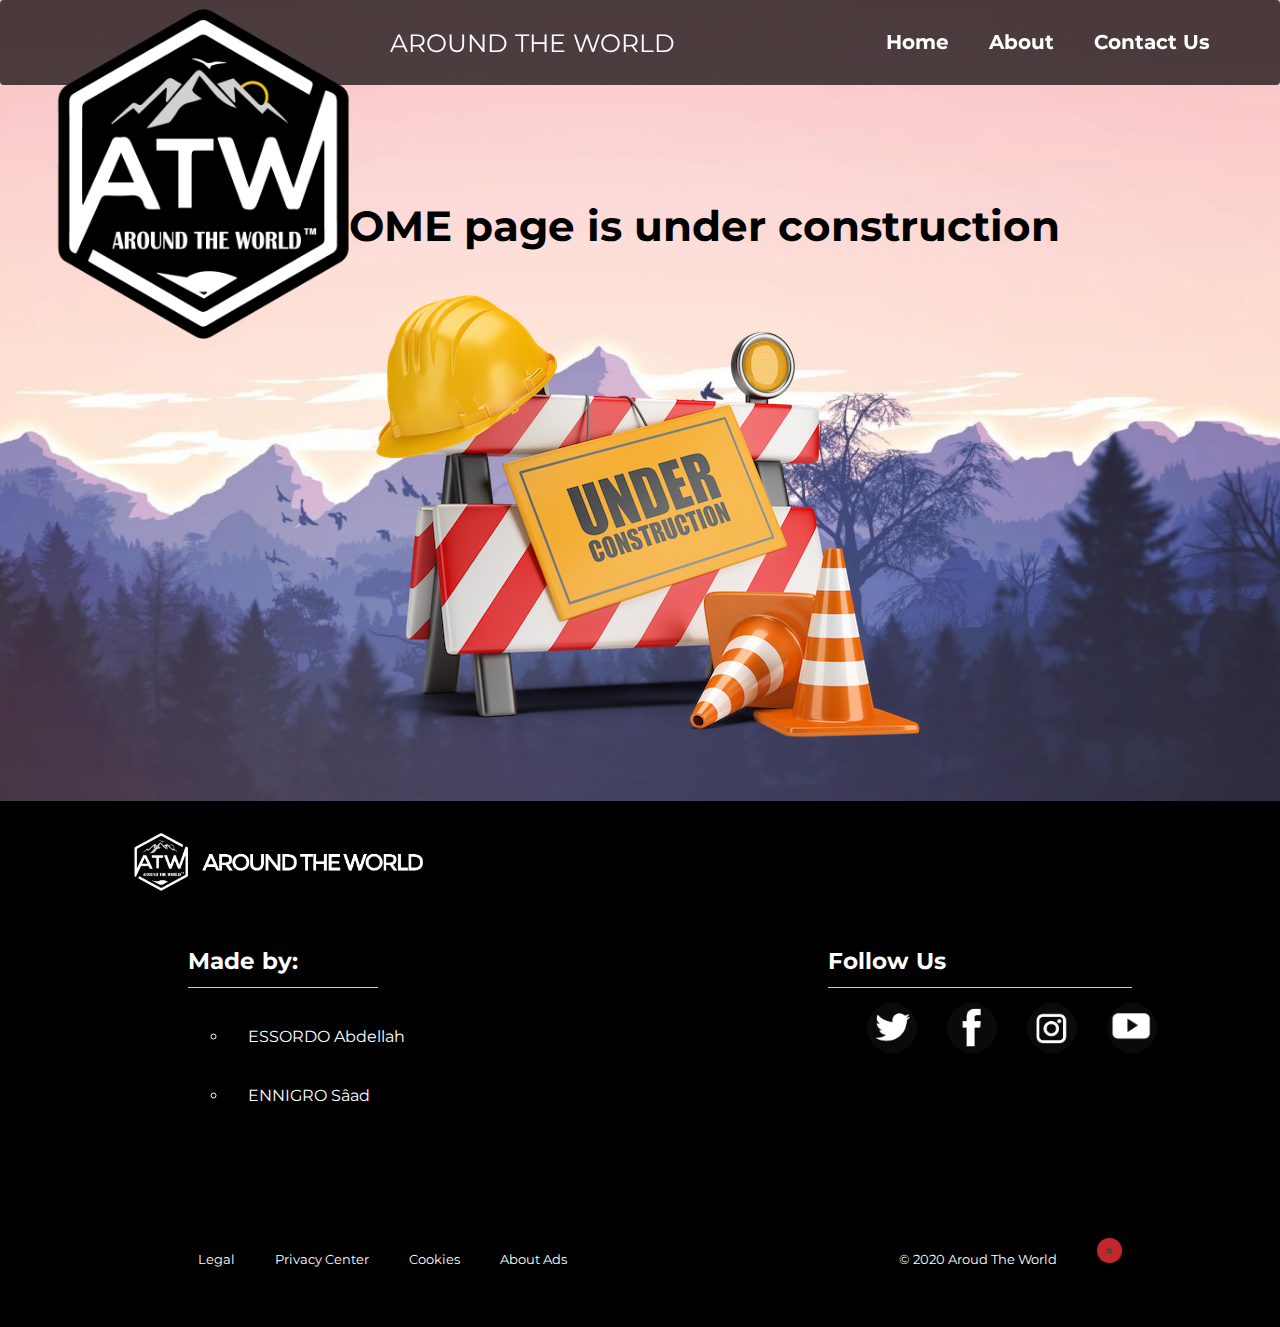
<file: index.html>
<!DOCTYPE html>
<html lang="en">
    <head>
        <meta charset="UTF-8">
        <title>Home</title>
        <link rel="stylesheet" href="style.css">
        <link href="https://fonts.googleapis.com/css2?family=Montserrat&display=swap" rel="stylesheet">
        <link href="logo.ico" rel="shortcut icon">
    </head>

    <body>

        <nav class="nav-bar">
            <ul class="main-nav">
                <a href="index.html"><img class="logo-nav" src="ATW-NOIR1.png"></a>

                <span class="Row1"><li class=""><a class="ATW" href="index.html">AROUND THE WORLD</a></li></span>

                <span class="Row push"><li class=""><a href="index.html">Home</a></li></span>
                <span class="Row"><li class=""><a href="about.html">About</a></li></span>
                <span class="Row contact"><li class=""><a href="contact.html">Contact Us</a></li></span>
            </ul>
        </nav>

        <div class="content red">
            <div class="homepage">The HOME page is under construction</div>
            <center><img class="construction" src="construction.png" alt=""></center>
        </div>

        <div class="footer">
            <div class="footer-container"> 
                <a href="index.html">
                    <img class="logofooter" src="logo1.png">
                </a>

                <div class="list-container">
                    <ul class="line2">
                        <li class="madeby">
                                <h2 class="made">Made by:</h2><br>
                                <ul>
                                    <li class="name">ESSORDO Abdellah</li>
                                    <li class="name">ENNIGRO Sâad</li>
                                </ul>
                        </li>
                        <li class="push">
                            <h2 class="follow push">Follow Us</h2> 
                            <ul class="main-nav3">
                                
                                <a id="twitter" href="https://twitter.com/ATW_AS" target="_blank"><img class="social"  src="twitter.png" alt=""></a>
                                <a id="facebook" href="https://www.facebook.com/Around-The-World-111129673913158/?hc_ref=ARTqnt79gVelHloWOg-J_a2J4fzcNvrM58-S9FdPCtGaRh_1brQyV8MfYedcJFvZnds&fref=nf&__tn__=kC-R" target="_blank"><img class="social"  src="facebook.png" alt=""></a>
                                <a id="instagram" href="https://www.instagram.com/aroundtheworld.as/?hl=fr" target="_blank"><img class="social"  src="ig.png" alt=""></a>
                                <a  id="youtube"href="https://www.youtube.com/channel/UC32pm5CpIDf8j4ePumbtq8Q" target="_blank"><img class="social"  src="ytb.png" alt=""></a>
                            </ul>
                        </li>
                    </ul>


                    <ul class="main-nav2">
                        <span class="edit2"><li><a href="">Legal</a> </li></span>
                        <span class="edit2"><li><a href=""> Privacy Cent</a>er</li></span>
                        <span class="edit2"><li><a href="">Cookies</a></li></span>
                        <span class="edit2"><li><a href="">About A</a>ds</li></span>
                        <span class="edit2 push"><li>© 2020 Aroud The World </li></span>
                        <li><a href="https://en.wikipedia.org/wiki/Morocco" target="_blank"><img class="flag" src="flag.png"></a></li>
                    </ul> 
                </div>
            </div>
        </div>
    
    </body>
</html>
</file>
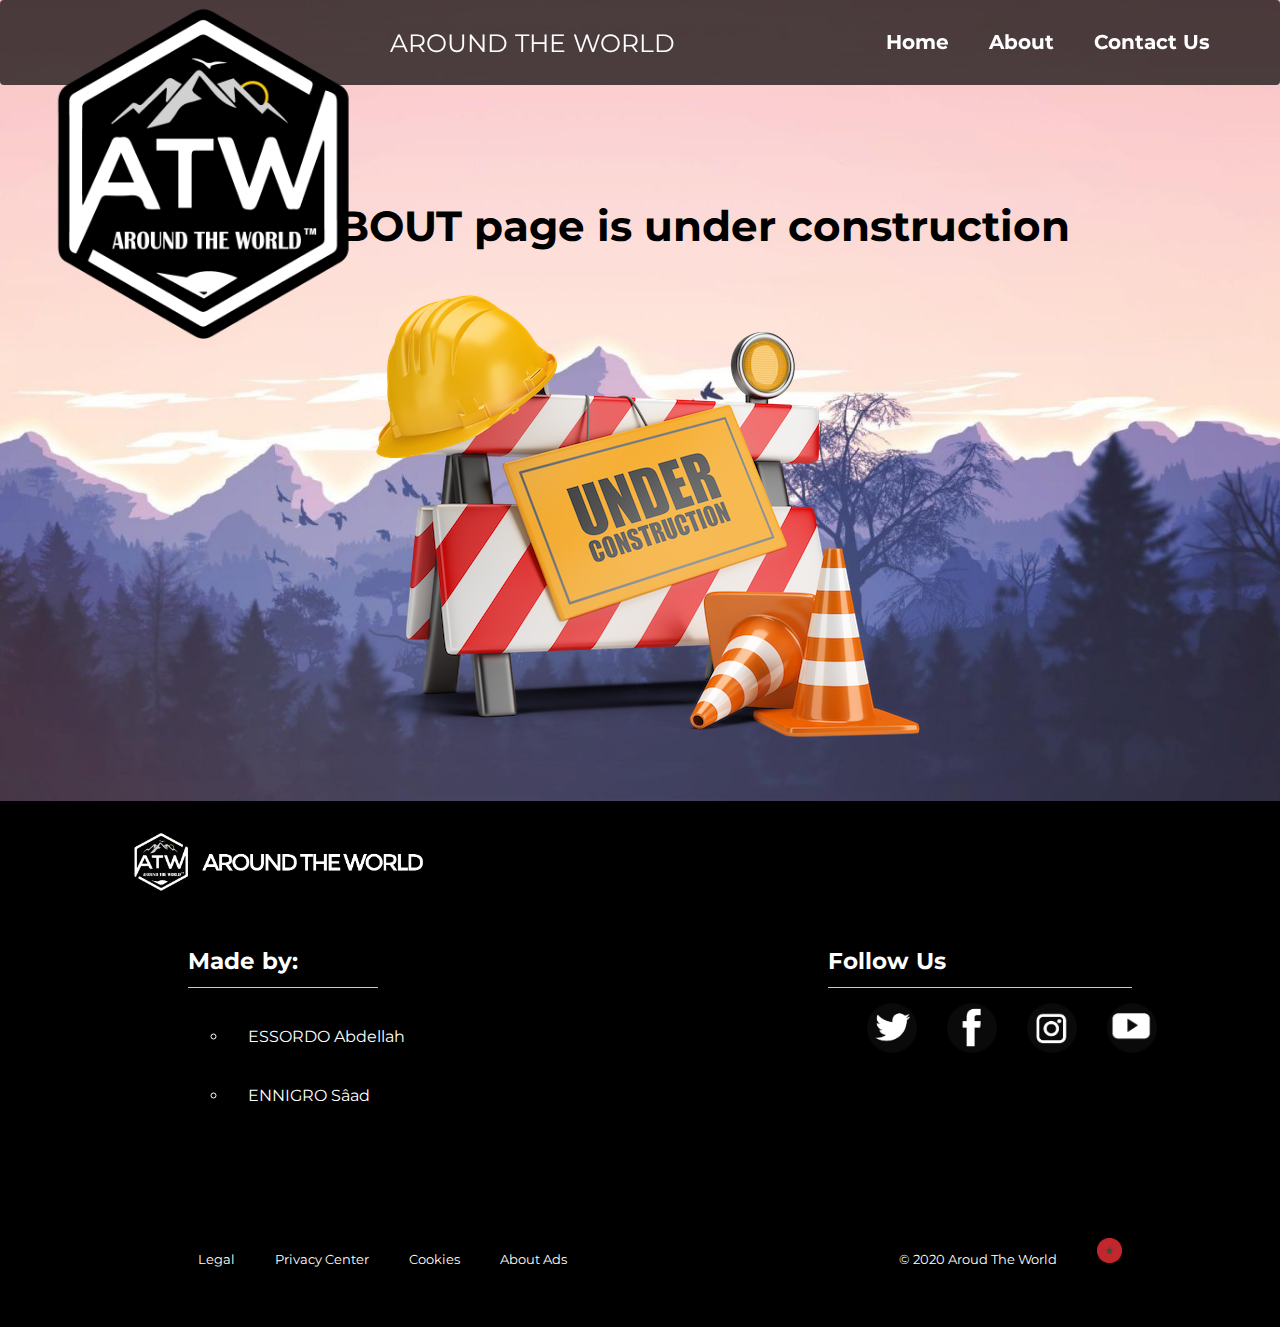
<file: about.html>
<!DOCTYPE html>
<html lang="en">
    <head>
        <meta charset="UTF-8">
        <title>About</title>
        <link rel="stylesheet" href="style.css">
        <link href="https://fonts.googleapis.com/css2?family=Montserrat&display=swap" rel="stylesheet">
        <link href="logo.ico" rel="shortcut icon">
    </head>

    <body>

        
        <nav class="nav-bar">
            <ul class="main-nav">
                <a href="index.html"><img class="logo-nav" src="ATW-NOIR1.png"></a>

                <span class="Row1"><li class=""><a class="ATW" href="index.html">AROUND THE WORLD</a></li></span>

                <span class="Row push"><li class=""><a href="index.html">Home</a></li></span>
                <span class="Row"><li class=""><a href="about.html">About</a></li></span>
                <span class="Row contact"><li class=""><a href="contact.html">Contact Us</a></li></span>
            </ul>
        </nav>

        <div class="content red">
            <div class="aboutpage">The ABOUT page is under construction</div>
            <center><img class="construction" src="construction.png" alt=""></center>
        </div>

        <div class="footer">
            <div class="footer-container"> 
                <a href="index.html">
                    <img class="logofooter" src="logo1.png">
                </a>

                <div class="list-container">
                    <ul class="line2">
                        <li class="madeby">
                                <h2 class="made">Made by:</h2><br>
                                <ul>
                                    <li class="name">ESSORDO Abdellah</li>
                                    <li class="name">ENNIGRO Sâad</li>
                                </ul>
                        </li>
                        <li class="push">
                            <h2 class="follow push">Follow Us</h2> 
                            <ul class="main-nav3">
                                
                                <a id="twitter" href="https://twitter.com/ATW_AS" target="_blank"><img class="social"  src="twitter.png" alt=""></a>
                                <a id="facebook" href="https://www.facebook.com/Around-The-World-111129673913158/?hc_ref=ARTqnt79gVelHloWOg-J_a2J4fzcNvrM58-S9FdPCtGaRh_1brQyV8MfYedcJFvZnds&fref=nf&__tn__=kC-R" target="_blank"><img class="social"  src="facebook.png" alt=""></a>
                                <a id="instagram" href="https://www.instagram.com/aroundtheworld.as/?hl=fr" target="_blank"><img class="social"  src="ig.png" alt=""></a>
                                <a  id="youtube"href="https://www.youtube.com/channel/UC32pm5CpIDf8j4ePumbtq8Q" target="_blank"><img class="social"  src="ytb.png" alt=""></a>
                            </ul>
                        </li>
                    </ul>


                    <ul class="main-nav2">
                        <span class="edit2"><li><a href="">Legal</a> </li></span>
                        <span class="edit2"><li><a href=""> Privacy Cent</a>er</li></span>
                        <span class="edit2"><li><a href="">Cookies</a></li></span>
                        <span class="edit2"><li><a href="">About A</a>ds</li></span>
                        <span class="edit2 push"><li>© 2020 Aroud The World </li></span>
                        <li><a href="https://en.wikipedia.org/wiki/Morocco" target="_blank"><img class="flag" src="flag.png"></a></li>
                    </ul> 
                </div>
            </div>
        </div>

    </body>
</html>
</file>
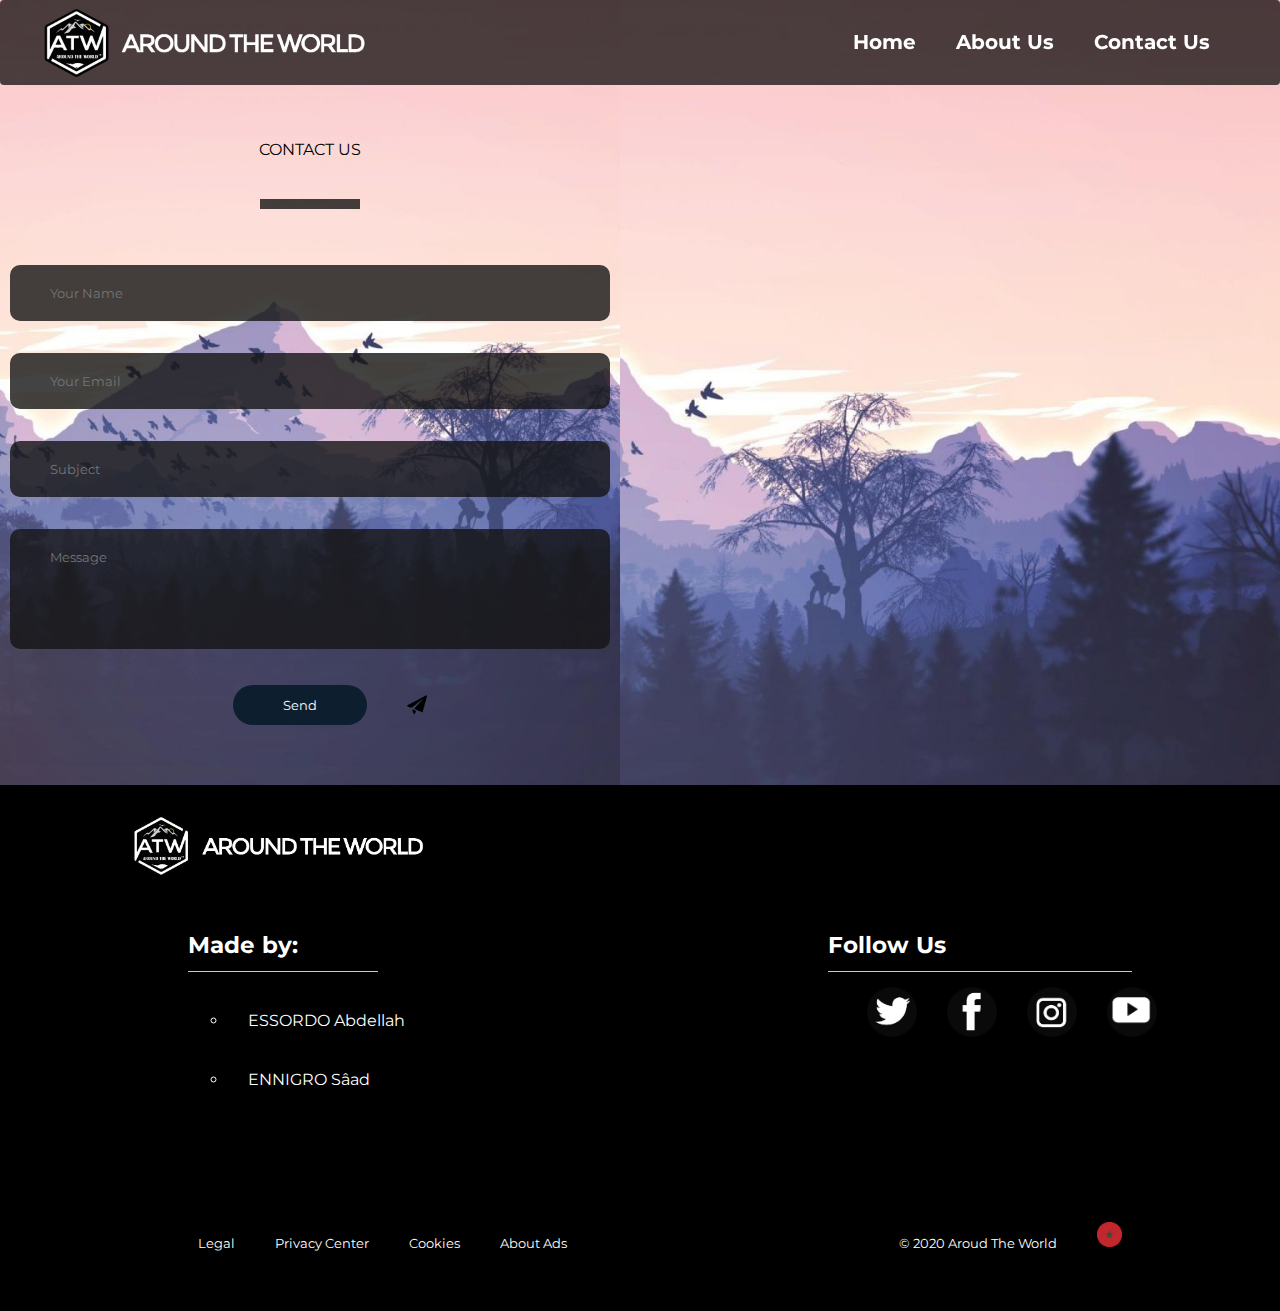
<file: contact.html>
<!DOCTYPE html>
<html lang="en">
    <head>
        <meta charset="UTF-8">
        <title>Contact Us</title>
        <link rel="stylesheet" href="contact_us.css">
        <link rel="stylesheet" href="style.css">

        <link href="https://fonts.googleapis.com/css2?family=Montserrat&display=swap" rel="stylesheet">
        <link href="logo.ico" rel="shortcut icon">
    </head>

    <body>

        
        <nav class="nav-bar">
            <ul class="main-nav">
                <a href="home.html"><img class="logo-nav" src="logo1.png"></a>

                <span class="Row push"><li class=""><a href="index.html">Home</a></li></span>
                <span class="Row"><li class=""><a href="home.html">About Us</a></li></span>
                <span class="Row contact"><li class=""><a href="contact.html">Contact Us</a></li></span>
            </ul>
        </nav>

        <div class="container">
            <div class=" contact-section">

                <div class="form-title">CONTACT US</div>
                <div class="border"></div>
                <form class="contact-form" action="contact.html" method="post">
                    <input type="text" name="name" class="fill contact-form-text" placeholder="Your Name">
                    <input type="email" name="email" class=" fill contact-form-text" placeholder="Your Email">
                    <input type="text" name="subject" class="fill contact-form-text" placeholder="Subject">
                    <textarea class="fill contact-form-text" name="message" placeholder="Message"></textarea>
                    <ul class="same-line">
                            <li>
                                <input type="submit" name="submit" class="contact-form-btn" value="Send">
                            </li>
                            <li>
                                <img class="send"  src="send.png" width="20px" height="20px">
                            </li>
                    </ul>
                </form>
            </div>      

            <div class="footer">
                <div class="footer-container"> 
                    <a href="index.html">
                        <img class="logofooter" src="logo1.png">
                    </a>

                    <div class="list-container">
                        <ul class="line2">
                            <li class="madeby">
                                    <h2 class="made">Made by:</h2><br>
                                    <ul>
                                        <li class="name">ESSORDO Abdellah</li>
                                        <li class="name">ENNIGRO Sâad</li>
                                    </ul>
                            </li>
                            <li class="push">
                                <h2 class="follow push">Follow Us</h2> 
                                <ul class="main-nav3">
                                    
                                    <a id="twitter" href="https://twitter.com/ATW_AS" target="_blank"><img class="social"  src="twitter.png" alt=""></a>
                                    <a id="facebook" href="https://www.facebook.com/Around-The-World-111129673913158/?hc_ref=ARTqnt79gVelHloWOg-J_a2J4fzcNvrM58-S9FdPCtGaRh_1brQyV8MfYedcJFvZnds&fref=nf&__tn__=kC-R" target="_blank"><img class="social"  src="facebook.png" alt=""></a>
                                    <a id="instagram" href="https://www.instagram.com/aroundtheworld.as/?hl=fr" target="_blank"><img class="social"  src="ig.png" alt=""></a>
                                    <a  id="youtube"href="https://www.youtube.com/channel/UC32pm5CpIDf8j4ePumbtq8Q" target="_blank"><img class="social"  src="ytb.png" alt=""></a>
                                </ul>
                            </li>
                        </ul>


                        <ul class="main-nav2">
                            <span class="edit2"><li><a href="">Legal</a> </li></span>
                            <span class="edit2"><li><a href=""> Privacy Cent</a>er</li></span>
                            <span class="edit2"><li><a href="">Cookies</a></li></span>
                            <span class="edit2"><li><a href="">About A</a>ds</li></span>
                            <span class="edit2 push"><li>© 2020 Aroud The World </li></span>
                            <li><a href="https://en.wikipedia.org/wiki/Morocco" target="_blank"><img class="flag" src="flag.png"></a></li>
                        </ul> 
                    </div>
                </div>
            </div>
        </div>
    </body>
</html>
</file>
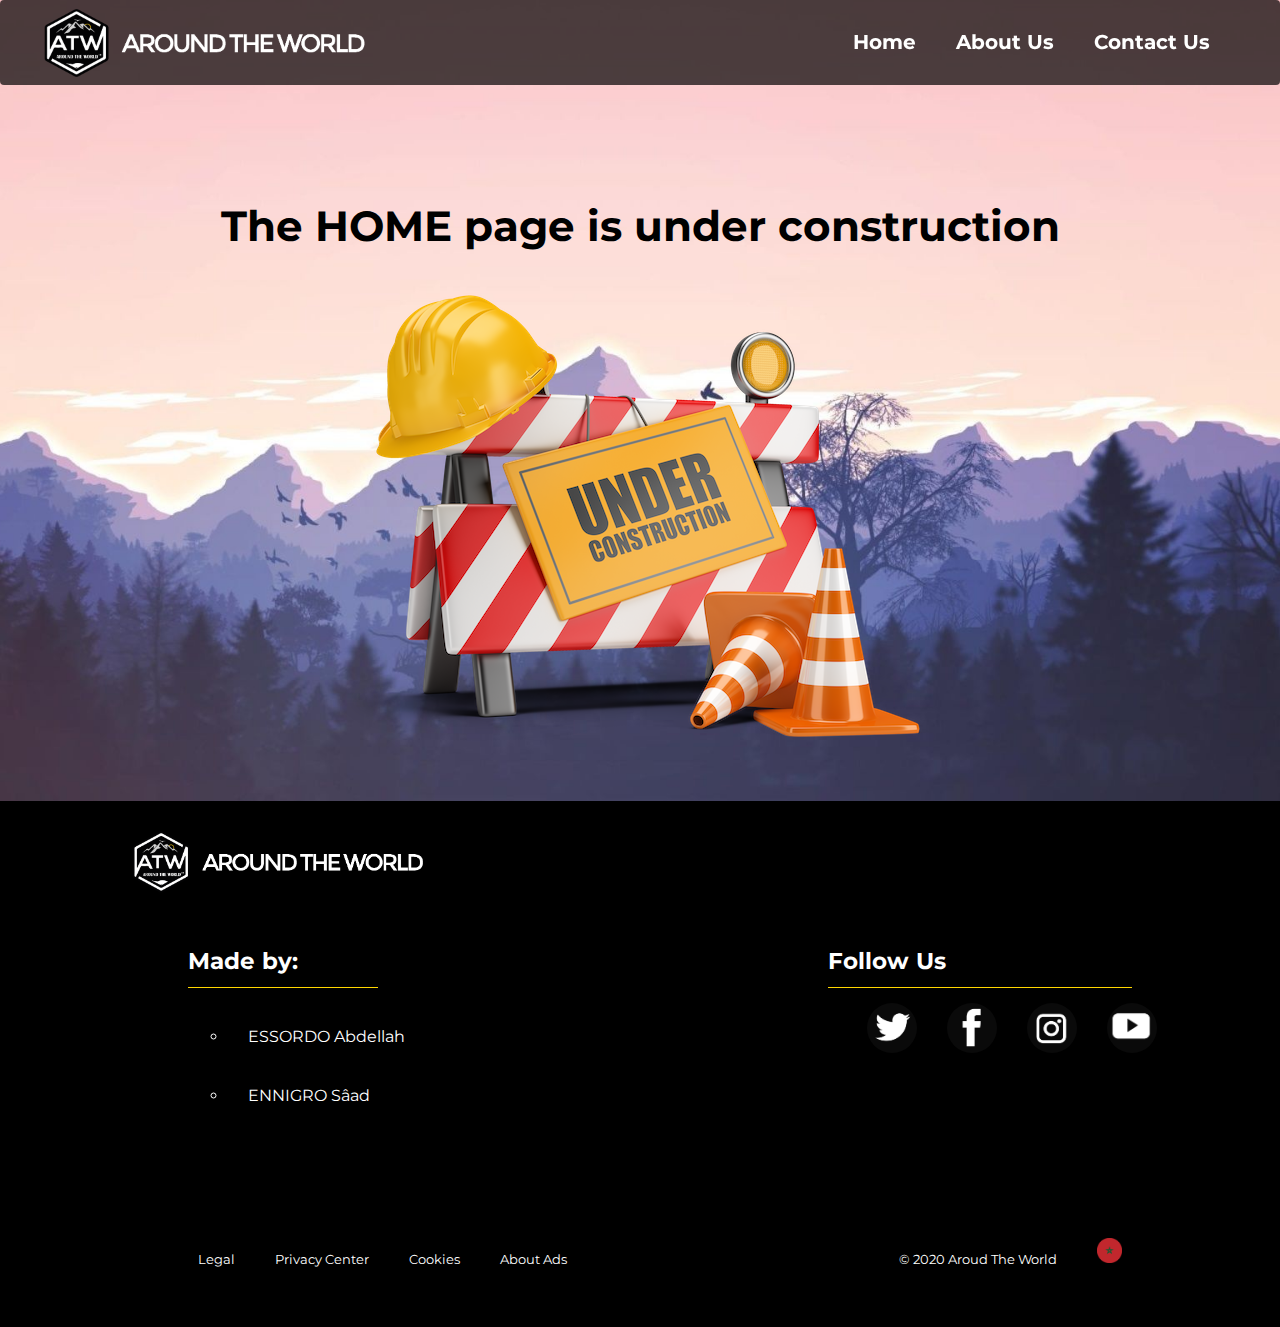
<file: home.html>
<!DOCTYPE html>
<html lang="en">
    <head>
        <meta charset="UTF-8">
        <title>Home</title>
        <link rel="stylesheet" href="style.css">
        <link href="https://fonts.googleapis.com/css2?family=Montserrat&display=swap" rel="stylesheet">
        <link href="logo.ico" rel="shortcut icon">
    </head>

    <body>

        <nav class="nav-bar">
            <ul class="main-nav">
                <a href="home.html"><img class="logo-nav" src="logo1.png"></a>


                <span class="Row push"><li class=""><a href="home.html">Home</a></li></span>
                <span class="Row"><li class=""><a href="about.html">About Us</a></li></span>
                <span class="Row contact"><li class=""><a href="contact.html">Contact Us</a></li></span>
            </ul>
        </nav>

        <div class="container">
            <div class="content ">
                <div class="homepage">The HOME page is under construction</div>
                <center><img class="construction" src="construction.png" alt=""></center>
            </div>

            <div class="footer">
                <div class="footer-container"> 
                    <a href="index.html">
                        <img class="logofooter" src="logo1.png">
                    </a>

                    <div class="list-container">
                        <ul class="line2">
                            <li class="madeby">
                                    <h2 class="made">Made by:</h2><br>
                                    <ul>
                                        <li class="name">ESSORDO Abdellah</li>
                                        <li class="name">ENNIGRO Sâad</li>
                                    </ul>
                            </li>
                            <li class="push">
                                <h2 class="follow push">Follow Us</h2> 
                                <ul class="main-nav3">
                                    
                                    <a id="twitter" href="https://twitter.com/ATW_AS" target="_blank"><img class="social"  src="twitter.png" alt=""></a>
                                    <a id="facebook" href="https://www.facebook.com/Around-The-World-111129673913158/?hc_ref=ARTqnt79gVelHloWOg-J_a2J4fzcNvrM58-S9FdPCtGaRh_1brQyV8MfYedcJFvZnds&fref=nf&__tn__=kC-R" target="_blank"><img class="social"  src="facebook.png" alt=""></a>
                                    <a id="instagram" href="https://www.instagram.com/aroundtheworld.as/?hl=fr" target="_blank"><img class="social"  src="ig.png" alt=""></a>
                                    <a  id="youtube"href="https://www.youtube.com/channel/UC32pm5CpIDf8j4ePumbtq8Q" target="_blank"><img class="social"  src="ytb.png" alt=""></a>
                                </ul>
                            </li>
                        </ul>


                        <ul class="main-nav2">
                            <span class="edit2"><li><a href="">Legal</a> </li></span>
                            <span class="edit2"><li><a href=""> Privacy Cent</a>er</li></span>
                            <span class="edit2"><li><a href="">Cookies</a></li></span>
                            <span class="edit2"><li><a href="">About A</a>ds</li></span>
                            <span class="edit2 push"><li>© 2020 Aroud The World </li></span>
                            <li><a href="https://en.wikipedia.org/wiki/Morocco" target="_blank"><img class="flag" src="flag.png"></a></li>
                        </ul> 
                    </div>
                </div>
            </div>
        </div>
    </body>
</html>
</file>
<file: style.css>
*{
    margin: 0;
    font-family: 'Montserrat', sans-serif;
}


body, html{
    height: 100%;
    margin: 0;
    background: url(bg.jpg) no-repeat center;
    background-size: cover;
}

.construction{
    display: flex;
}

.nav-bar{
    width: 100%;
    font-size:1em;
    border-radius:4px;
    border:1px solid #bbb;
    background-color: rgba(0, 0, 0, 0.7);
    border: 0;
    height: 85px;
    position: fixed;
}


.logo-nav{
	width: 330px;
	height: auto;
    padding-top: 9px;
    transition: all .3s;
}

.logo-nav:hover{
    transform: scale(1.1);
}

.contact{
    padding-right: 4%;
    display: inline-block;
}

.ATW{
    font-family: Baloo Bhaina 2;
}

.Row1{
    font-size: 25px;
    margin-top: 8px;
    color:black;
    transition: all .3s;
}

.Row1:hover{
    transform: scale(1.05)
}

.Row{
    margin-top: 10px;
    font-size: 20px;
    font-weight: bold;
    transition: all .3s;
}

.Row:hover{
    transform: scale(1.1)
}



.main-nav{
    display: flex;
    list-style: none;
    margin: 0;
}



.push{
    margin-left: auto;
}

li{
    padding: 20px;
}

a{
    text-decoration: none;
    color: white;
}

.homepage, .contactpage, .aboutpage{
    display: flex;
    justify-content: center;
    padding-top:200px ;
    margin-bottom: 40px;
    font-size: 42px;
    font-weight: bold;
}


.content{
    height: auto;
    width: 100%;
    padding-bottom: 60px;

}

.footer{
    background-color: black;
    height: fit-content; 
    width: 100%;
    
}
.footer-container{
    margin-left: auto;
    margin-right: auto;
    width: 80%;
}

.list-container{
    padding-top: 3%;
    height: 400px;
    background-color: black;
    display: flex;
    flex-wrap: wrap;
    width: 100%;
    justify-content: ce;
}

.logofooter{
    width:300px;
    height: auto;
    padding-top: 30px;
    flex-basis: auto;
    transition: all .3s;
}

.logofooter:hover{
    transform: scale(1.1);
}

.edit{
    padding-left: 15px;
    height: auto;

}.ATW2{
    font-family: Baloo Bhaina 2;
    font-weight: bold;
}


.main-nav2{
    padding-top: 0;
    margin: 0em;
    background-color: black;
    border: 10px solid black;
    display:flex;
    flex-wrap: wrap;
    align-items: flex-end;
    list-style: none;
    width: 100%;
    margin-bottom: 30px;
} 

.main-nav3{
    margin: 0em;
    background-color: black;
    border: 10px solid black;
    display: flex;
    justify-content:flex-end;
    list-style: none;
    width: 100%;
} 

.edit2{
    font-size:13px;
    color: rgb(255, 255, 255);
    
}

.Row2{
    font-size: 25px;
    margin-top: 8px;
    color:black;
}

.social{
    padding-top: 500px;
    width: 50px;
    height: 50px;
    border-radius: 30px;
    padding: 5px;
    transition: all .3s;
}
.social:hover{    
    transform: scale(1.2);  
}
 
#twitter, #facebook, #instagram, #youtube{
    margin-right: 20px;
 
}

.flag{
    width: 25px;
    height: 25px;
    transition: all .3s;
}
.flag:hover{
    width:35px;
    height:35px; 
}
.follow, .made{
    width: 80%;
    color:white;
    font-family: Baloo Bhaina 2;
    font-size: 23px;
    border-bottom: 1px solid #FFD700;
    height: 40px;
}

.madeby{
    color: white;
}

.line2{
    margin: 0em;
    background-color: black;
    display: flex;
    flex-wrap: wrap;
    list-style: none;
    width: 100%;
}

.container{
    width: 100%;
    height: 100%;
    display: flex;
    flex-wrap: wrap;
    align-items: flex-end;
}
</file>
<file: contact_us.css>
*{
    margin: 0;
    font-family: 'Montserrat', sans-serif;
}


body, html{
    height: 100%;
    margin: 0;
}

.construction{
    display: flex;
}

.nav-bar{
    width: 100%;
    font-size:1em;
    border-radius:4px;
    border:1px solid #bbb;
    background-color: rgba(0, 0, 0, 0.7);
    border: 0;
    height: 85px;
    position: fixed;
}


.logo-nav{
	width: 80px;
	height: auto;
    padding-top: 3px;
}

.contact{
    padding-right: 4%;
    display: inline-block;
}

.ATW{
    font-family: Baloo Bhaina 2;
}

.Row1{
    font-size: 25px;
    margin-top: 8px;
    color:black;
    transition: all .3s;
}

.Row1:hover{
    transform: scale(1.05)
}

.Row{
    margin-top: 10px;
    font-size: 20px;
    font-weight: bold;
    transition: all .3s;
}

.Row:hover{
    transform: scale(1.1)
}



.main-nav{
    display: flex;
    list-style: none;
    margin: 0;
}



.push{
    margin-left: auto;
}

li{
    padding: 20px;
}

a{
    text-decoration: none;
    color: white;
}

.homepage, .contactpage, .aboutpage{
    display: flex;
    justify-content: center;
    padding-top:200px ;
    margin-bottom: 40px;
    font-size: 42px;
    font-weight: bold;
}


.content{
    height: 2000px;
}

.footer{
    margin-top: auto;
    background-color: black;
    height: fit-content; 
    
}
.footer-container{
    margin-left: auto;
    margin-right: auto;
    width: 80%;
}

.list-container{
    height: 400px;
    background-color: black;
    display: flex;
    flex-wrap: wrap;
    width: 100%;
    justify-content: ce;
}

.logofooter{
    background-color: black;
    width:300px;
    height: auto;
    padding-top: 30px;
    flex-basis: auto;
}
.edit{
    padding-left: 15px;
    height: auto;

}.ATW2{
    font-family: Baloo Bhaina 2;
    font-weight: bold;
}


.main-nav2{
    margin: 0em;
    background-color: black;
    border: 10px solid black;
    display:flex;
    flex-wrap: wrap;
    align-items: flex-end;
    list-style: none;
    width: 100%;
    margin-bottom: 30px;
} 

.main-nav3{
    margin: 0em;
    background-color: black;
    border: 10px solid black;
    display: flex;
    justify-content:flex-end;
    list-style: none;
    width: 100%;
} 

.edit2{
    font-size:13px;
    color: rgb(255, 255, 255);
    
}

.Row2{
    font-size: 25px;
    margin-top: 8px;
    color:black;
}

.social{
    padding-top: 500px;
    width: 50px;
    height: 50px;
    border-radius: 30px;
    padding: 5px;
    transition: all .3s;
}
.social:hover{    
    transform: scale(1.2);  
}
 
#twitter, #facebook, #instagram, #youtube{
    margin-right: 20px;
 
}

.flag{
    width: 25px;
    height: 25px;
    transition: all .3s;
}
.flag:hover{
    width:35px;
    height:35px; 
}
.follow{
    width: auto;
    color:white;
    font-family: Baloo Bhaina 2;
    font-size: 23px;
    margin-left: 67%;
    border-bottom: 1px solid #FFD700;
    height: 40px;
}

.madeby{
    color: white;
    font-size: ;Baloo Bhaina 2
}

.line2{
    margin: 0em;
    background-color: black;
    display: flex;
    flex-wrap: wrap;
    /* list-style: none; */
    width: 100%;
}
.contact-section{
    padding-top: 50px ;
    background: url(bg.jpg) no-repeat center;
    background-size: cover;
    padding: 40px 0;
}
.contact-section h1{
    text-align: center;
    color: #ddd;
}
.border{
    width: 100px;
    height: 10px;
    background: rgba(20, 20, 20, 0.8);
    margin: 40px auto;
}
.contact-form{
    display: flex;
    flex-wrap: wrap;
    max-width: 600px;
    margin: auto;
    padding: 0 10px;
    overflow: hidden;
  }
  .contact-form-text{
    display: block;
    width: 100%;
    box-sizing: border-box;
    margin: 16px 0;
    border: 0;
    background: rgb(70, 90, 180);
    padding: 20px 40px;
    outline: nonrgb(77, 100, 55)
    color: #ddd;
    transition: 0.5s;
}
.contact-section-text{
    display: block;
    width: 100%;
    box-sizing: border-box;
    margin:16px 0;
    border:0;  
    background:#111;
    padding: 20px 40px;
    outline: none;
    color: #ddd;
    transition: 0.5s;
 }
 .contact-form-text:focus{
  box-shadow: 0 0 10px 4px #34495e;
 }
 textarea.contact-form-text{
    resize: none;
    height: 120px;
 }
 .contact-form-btn{
     display: flex;
     justify-content: center;
     border: 0;
     background: #0d1e2e;
     color: #fff;
     padding: 12px 50px;
     border-radius: 20px;
     cursor: pointer;
     transition: 0.5s;
}
.contact-form-btn:hover{
    background: #2980b9;
}

.form-title{
    padding-top: 100px;
    display: flex;
    justify-content: center;
    align-items: flex-end;
}

.fill{
    background-color: rgba(20, 20, 20, 0.8);
    border-radius: 10px;
}

.send{
    padding-top: 10px;
}

.same-line{
    margin: 0em;
    display: flex;
    flex-wrap: wrap;
    list-style: none;
    justify-content: center;
    width: 100%;
}
</file>
